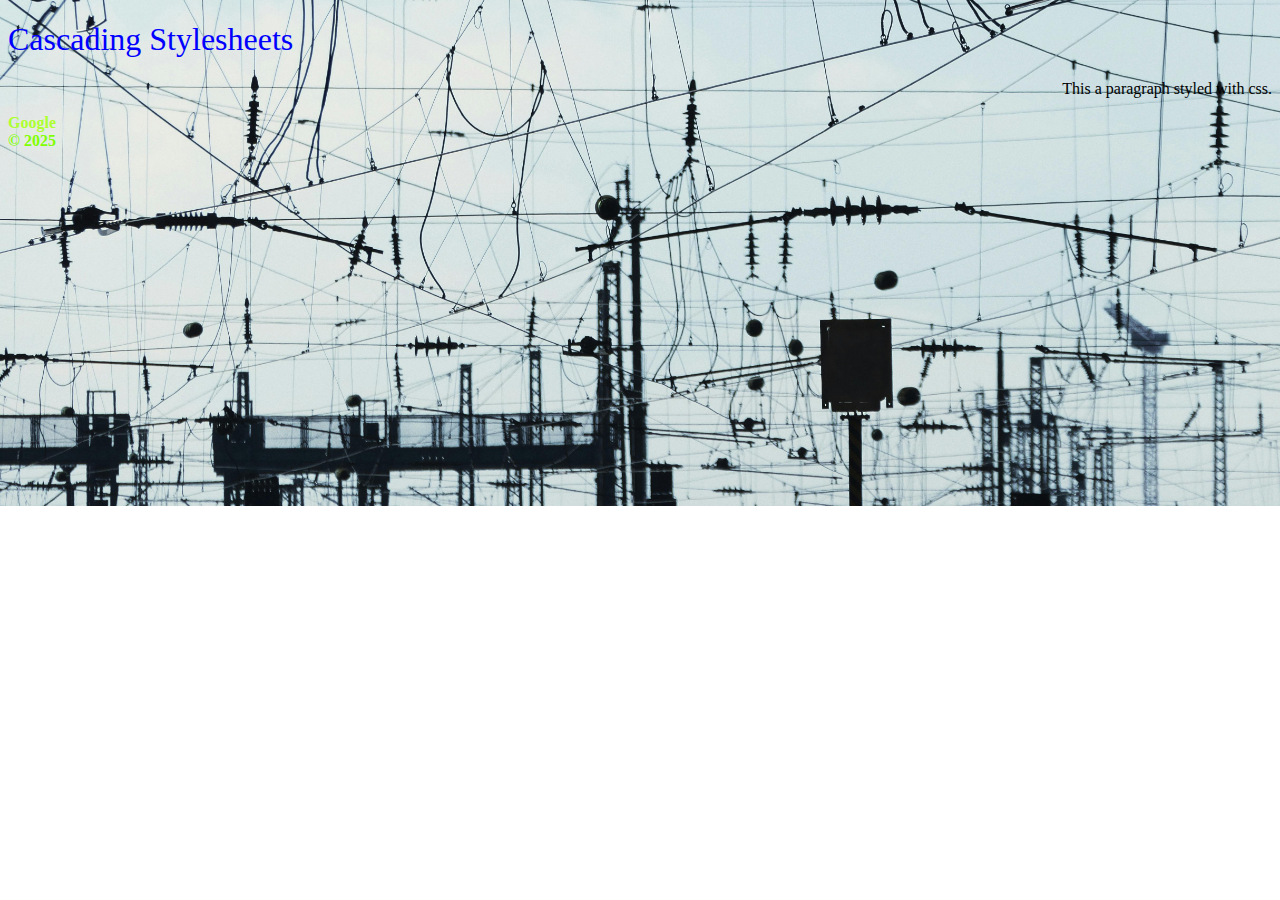
<file: index.html>
<!DOCTYPE html>
<html lang="en">
    <head>
        <meta charset="UTF-8">
        <meta name="viewport" content="width=device-width, initial-scale=1.0">
        <!-- 3. external css -->
        <link rel="stylesheet" href="styles/style.css">
        <title>Intro to CSS</title>
        <!-- 2. internal css -->
        <style>
            p {
                text-align: right;                
            }
        </style>
    </head>
    <body>
        <!-- 1. in-line css -->
        <h1 style="color:blue; font-weight: 500;">Cascading Stylesheets</h1>
        <p>This a paragraph styled with css.</p>
        <a id="google" href="www.google.com">Google</a>
        <footer class="home-footer">
            &copy; 2025
        </footer>
    </body>
</html>
</file>
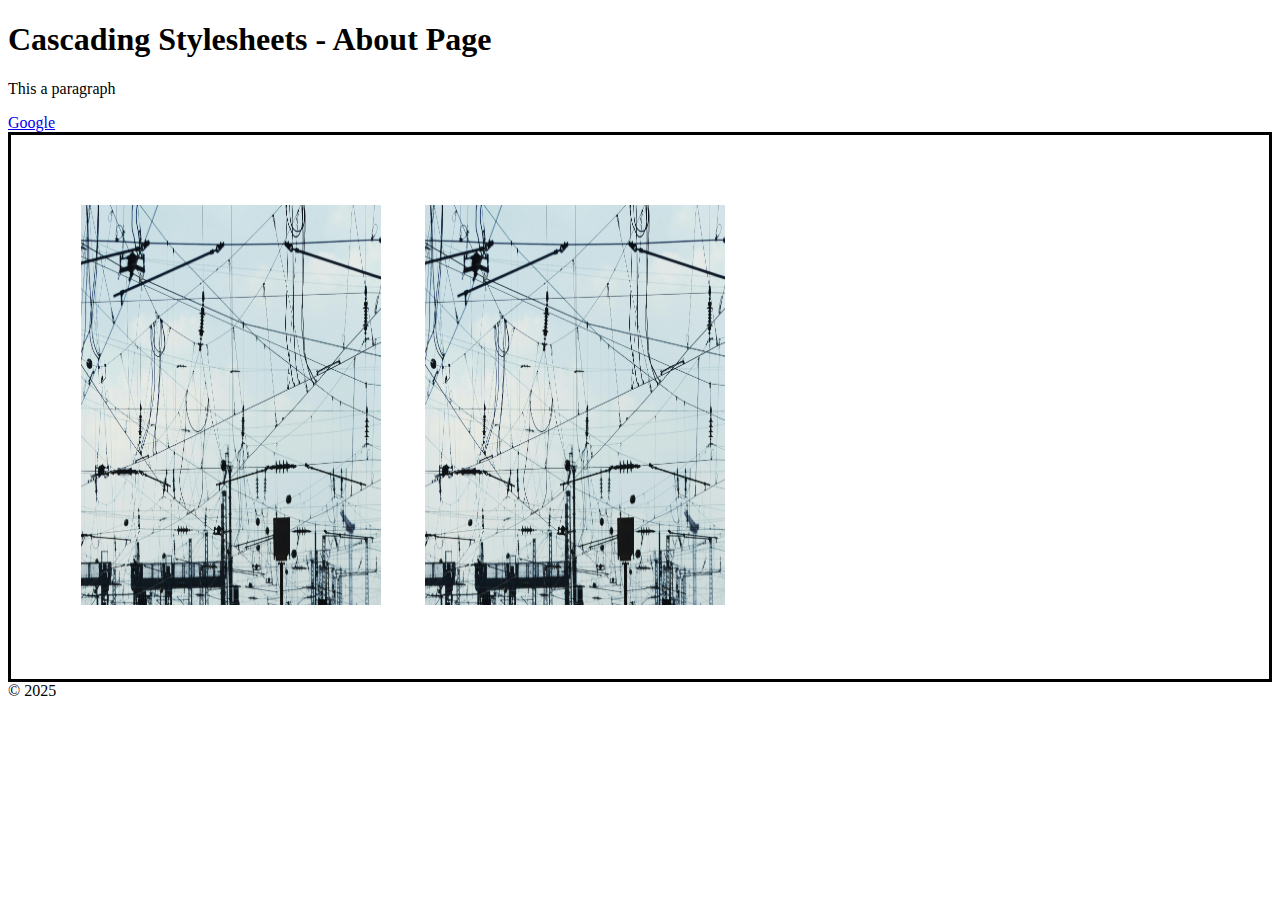
<file: about.html>
<!DOCTYPE html>
<html lang="en">
    <head>
        <meta charset="UTF-8">
        <meta name="viewport" content="width=device-width, initial-scale=1.0">
        <title>Intro to CSS - About Page</title>
        <style>
            div{
                border: 3px solid black;
                padding: 50px;
            }
            img {
                margin: 20px;
            }
        </style>
    </head>
    <body>
        <h1>Cascading Stylesheets - About Page</h1>
        <p>This a paragraph</p>
        <a id="google" href="www.google.com">Google</a>
        <div>
            <img src="images/build.jpg" width="300" height="400">
            <img src="images/build.jpg" width="300" height="400">
        </div>
        <footer class="home-footer">
            &copy; 2025
        </footer>
    </body>
</html>
</file>
<file: styles/style.css>
#google {
    color: greenyellow;
    text-decoration: none;
    font-weight: bold;
}

.home-footer{
    color:chartreuse;
    font-weight: bold;
}

body {
    background-image: url('../images/build.jpg'); /* location of image */
    background-repeat: no-repeat; /* prevents image repeat */
    background-size: cover; /* scale image to cover the entire element (body) */
    background-position: center; /* centers the image */
}
</file>
